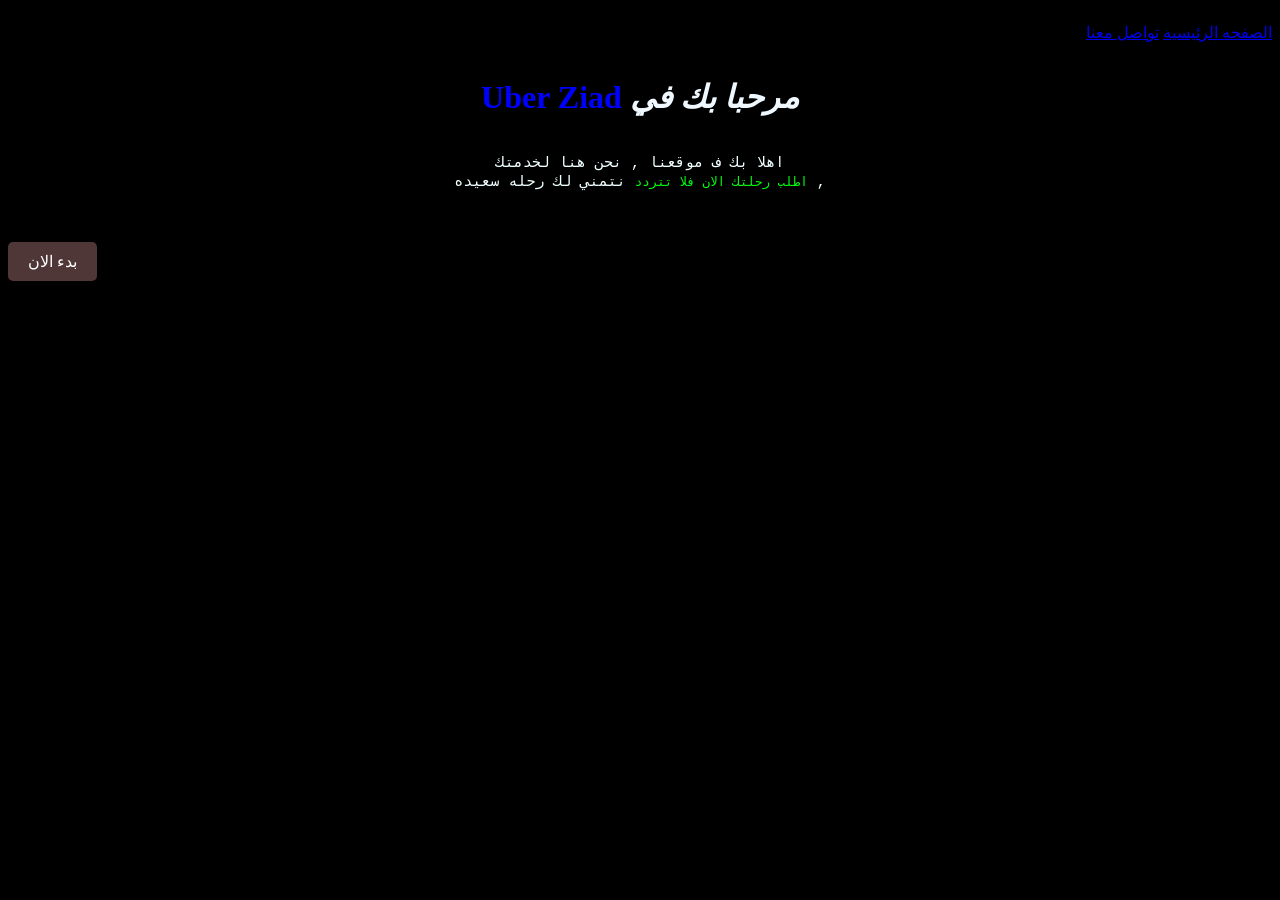
<file: index.html>
<!-- <!DOCTYPE html>
<html lang="en">
<head>
    <meta charset="UTF-8">
    <meta name="viewport" content="width=device-width, initial-scale=1.0">
    <title>ال20 الف</title>
    <link rel="stylesheet" href="main.css">
    <link rel="stylesheet" href="main.js">
</head>


<header>
    <a href="https://www.google.com" target="_blank">google</a> 
    <a href="" target="_blank">css</a>
    <a href="https://www.youtube.com" target="_blank">youtube</a>
</header>
<body class="mm">
<div>
    <h1 id="ll">Name Coffee</h1>
    <P>الترحيب ومن ثم ادخال الزر
        وهيتم تحويلك فورا الي قائمه المنيو ل طلب الاورد<br></P>
    <p id="l">Welcome to Ziad café <br>
        We wish you a happy time </P>
    <p id="l">Welcome to Ziad café <br>
        We wish you a happy time </P>
    <p id="l">Welcome to Ziad café <br>
        We wish you a happy time </P>
    <p id="l">Welcome to Ziad café <br>
        We wish you a happy time </P>
        <p id="l">Welcome to Ziad café <br>
            We wish you a happy time </P>
            <p id="l">Welcome to Ziad café <br>
                We wish you a happy time </P>
            <p id="l">Welcome to Ziad café <br>
                We wish you a happy time </P>
            <p id="l">Welcome to Ziad café <br>
                We wish you a happy time </P>
<!-- <link rel="stylesheet" href="main.css"> -->
<!-- <br>
<br>
<br>
<br>
<br> 
    <form >
        <label type="submit"  va></label>
    </form> 
<button id="ziad" onclick="nextFunction()">التالي</button>

<style>
#ll{ 
    padding:10px ;
    padding-right:-100%;
    padding-left:50px;
    width:40%;
    margin-left:  auto;
    margin-right: auto ;
    /* border: 5px  solid; */
    border-color: purple
    } 
    
    span{
        background-color: rgb(70, 24, 138);
    }
    
    .mm{
        border-color: rgb(0, 0, 0);  
    }
    
    .o{
        font: size 15pxpc;
        background: aqua;
    }
    
    body{
    background-image: url(c:/Users/ziad/Downloads/milkyway-8190232_1280.jpg);
    background-repeat: no-repeat;
    background-size: cover;
    overflow:auto;
}

div{
    color: beige;
    }
    
    #ziad{
        /* background-color: purple; */
        color: rebeccapurple;
        text-shadow: 4px 3px 5px purple;
        text-align: center;
        width:50px;
        margin-left: auto;
        margin-right: auto;
    }
</style>
</body>
</html>  -->
<!-- <!DOCTYPE html> -->





<html lang="ar">
    <head>
        <meta charset="UTF-8">
        <meta name="viewport" content="width=device-width, initial-scale=1.0">
        <link rel="stylesheet" href="two.js">
        <!-- <link rel="stylesheet" href="two.css">  -->
        <title>Man Driver</title>
    </head>
    <style>
        body{
            background: linear-gradient(rgba(0,0,0,0.5),rgba(0,0,0,0.5)),url(c:/Users/ziad/Downloads/biker-407123_1920.jpg);
            background-color: black;
            background-size: cover;
            background-position: center;

        }  
        h1{
            color: aliceblue;
            text-align: center;
            z-index: 100;
        }
        strong{
            color: blue;
            transform: skew(-15deg , -10deg);
            -webkit-transform: skew(-15deg , -10deg);
        }
button {
  padding: 10px 20px;
  font-size: 16px;
  background-color: #4f3737;
  color: white;
  border: none;
  border-radius: 5px;
    cursor: pointer;
}

button:hover {
    background-color: #45a049;
}
p{
    color:azure;
    text-align: center;
}
nav{
    background-color: rgb(0, 0, 0);
    color: aliceblue;
    margin: auto;
    padding: 15px 0px;
    text-align: right;
}



p{
            font-family: 'Courier New', Courier, monospace; /* اختيار خط يشبه الكتابة */
            font-size: 15px;
            display: inline-block;
            white-space: nowrap; /* لمنع النص من الانتقال إلى السطر التالي */
            overflow: hidden; /* إخفاء النص الذي لم يظهر بعد */
            border-right: 3px solid black; /* لمحاكاة المؤشر */
            animation: typing 2s steps(110) 1s forwards, blink-caret 0.75s step-end infinite;
        }

        /* التأثير الذي يكتب النص */
        @keyframes typing {
            from {
                width: 0;
            }
            to {
                width: 100%;
            }
        }

        /* تأثير التومض للمؤشر */
        @keyframes blink-caret {
            50% {
                border-color: transparent;
            }
        }

    </style>
    <body>
        <nav>
            <a href="index.html"  >الصفحه الرئيسيه</a>
            <a href="last.html"> تواصل معنا</a>
        </nav>
    <h1><strong>Uber Ziad</strong> <i>مرحبا بك في </i> </h1>
    <p>اهلا بك ف موقعنا , نحن هنا لخدمتك<br > <small style="color: #00ff0d;">اطلب رحلتك الان فلا تتردد</small> نتمني لك رحله سعيده ,</p>
<br>
<br>
<br>
    <a href="page1.html">
            <button style="mix-blend-mode: difference;" >بدء الان</button>
        </a>
    </body>
            </html>
</file>
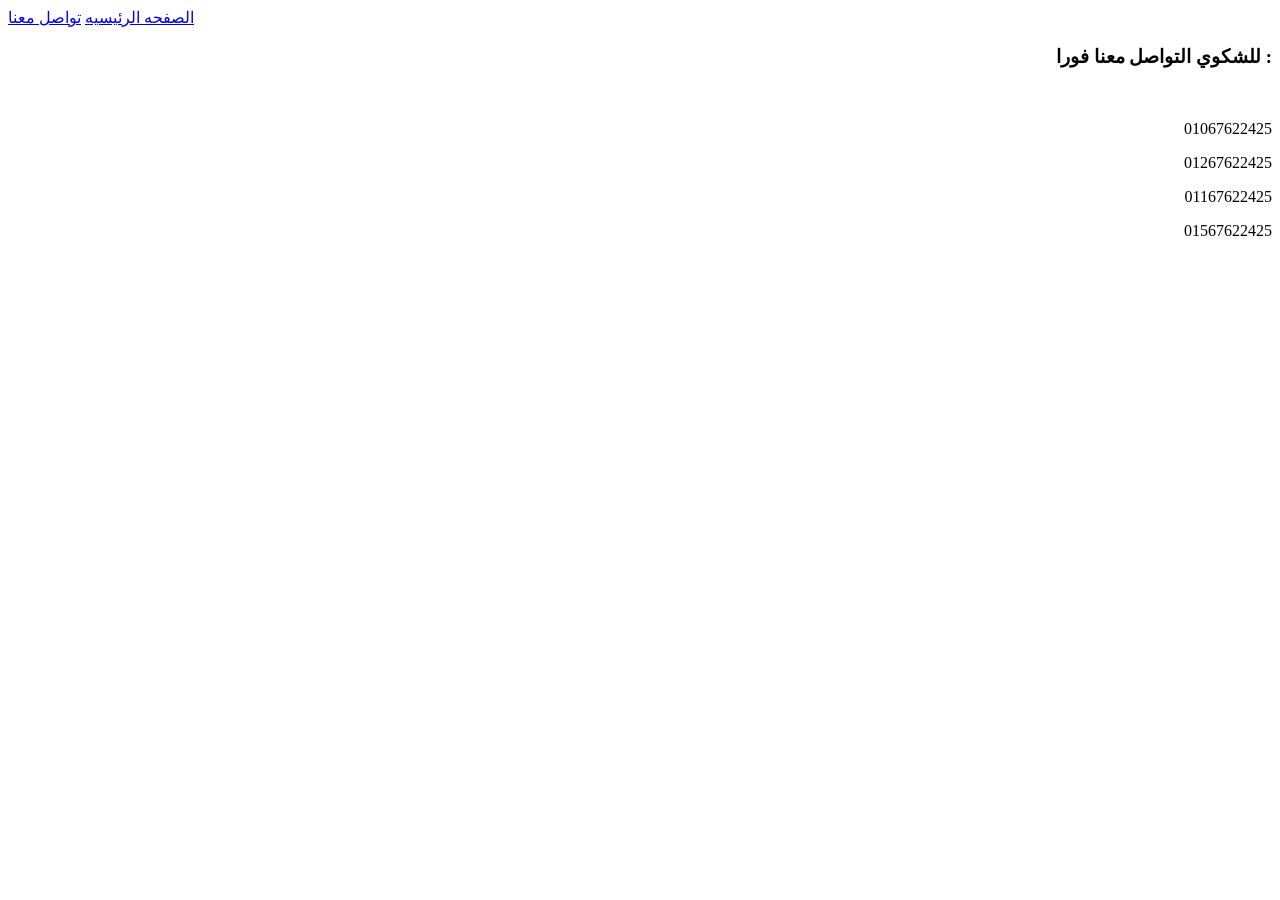
<file: last.html>
<html lang="en"><head>
    <meta charset="UTF-8">
    <meta name="viewport" content="width=device-width, initial-scale=1.0">
    <title>تواصل معنا</title>
</head>
<body>
    <nav>
        <a href="page1.html">الصفحه الرئيسيه</a>
        <a href="last.html"> تواصل معنا</a>
    </nav>
<div style="text-align: right;">   
    <h3>للشكوي التواصل معنا فورا  :</h3>
    <br>
    <p>01067622425</p>
    <p>01267622425</p>
    <p>01167622425</p>
    <p>01567622425</p>
    <br> 
</div>

</body></html>
</file>
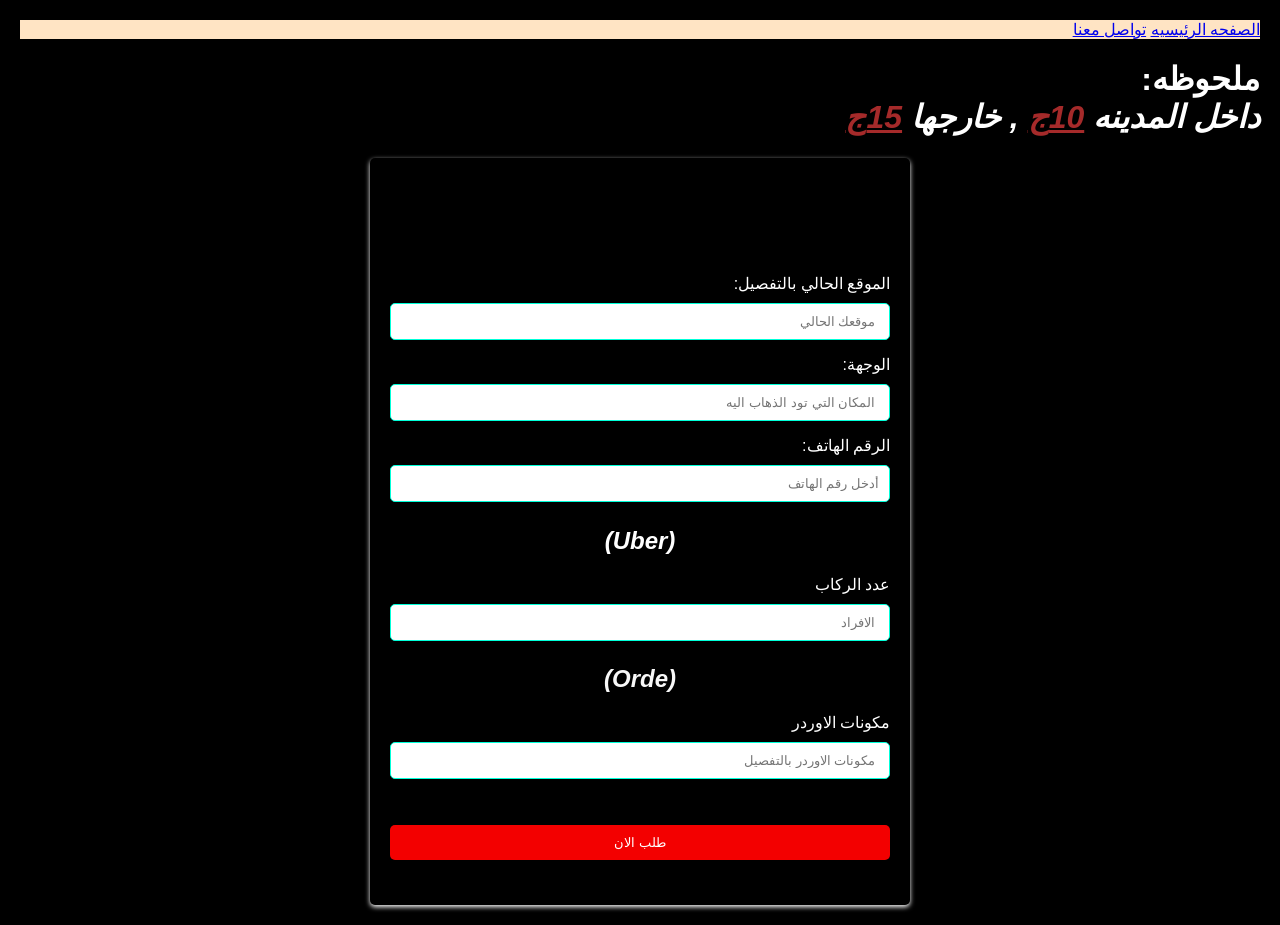
<file: page1.html>
<html lang="ar"><head>
    <meta charset="UTF-8">
    <meta name="viewport" content="width=device-width, initial-scale=1.0">
    <link rel="stylesheet" href="two.js">
    <link rel="stylesheet" href="two.css">
    <title>Man Driver</title>
</head>
<body>
    <nav style="background-color: bisque; ">
        <a href="page1.html">الصفحه الرئيسيه</a>
        <a href="last.html"> تواصل معنا</a>
    </nav>
<h1 style="color: rgb(255, 255, 255);"> ملحوظه: <br>  <i>داخل المدينه <u style="color: brown;">10ج</u> , خارجها <u style="color: brown;">15ج</u></i></h1>
    <div class="container">
        <h2 style="color:rgb(0, 0, 0); text-align:left;"> <u> : Enter this data </u></h2>
        <br>
        <label for="currentLocation"> الموقع الحالي بالتفصيل:</label>
        <input type="text" id="currentLocation" placeholder=" موقعك الحالي" required="">
        
        <label for="destination">الوجهة:</label>
        <input type="text" id="destination" placeholder=" المكان التي تود الذهاب اليه" required="">
        
        <label for="destination">الرقم الهاتف:</label>
        <input type="text" id="destination" placeholder="أدخل رقم الهاتف" required="">

        <h2 style="color: rgb(255, 255, 255); text-align:center;"><em>(Uber)</em> </h2>
        <label for="destination">عدد الركاب</label>
        <input type="number" min="1" max="2" id="destination" placeholder=" الافراد ">            

        <h2 style="color: rgb(248, 248, 248); text-align:center;"> <em>(Orde)</em>  </h2>
        <label for="destination"> مكونات الاوردر  </label>
        <input type="text" id="destination" placeholder=" مكونات الاوردر بالتفصيل">
        <br>
        <br>
        <br>
        <button id="submitButton">طلب الان</button>
        <div id="message" style="margin-top: 20px;"></div>
    </div>
    </body>
        </html>
</file>
<file: two.css>
/* #ll{ 
padding:10px ;
padding-right:-100%;
padding-left:50px;
width:40%;
margin-left:  auto;
margin-right: auto ;
/* border: 5px  solid; */
/* border-color: purple
}

span{
    background-color: rgb(70, 24, 138);
}

.mm{
    border-color: rgb(0, 0, 0);  
}

.o{
    font: size 15pxpc;
    background: aqua;
} */
/* 
body{
background-image: url(c:/Users/ziad/Downloads/milkyway-8190232_1280.jpg);
background-repeat: no-repeat;
background-size: cover;
overflow:auto;
}

div{
    color: beige;
}

#ziad{
    /* background-color: purple; */
    /* color: rebeccapurple;
    text-shadow: 4px 3px 5px purple;
    text-align: center;
} */ 
















body {
    direction: rtl;
    font-family: Arial, sans-serif;
    background-color: #f4f4f4;
    margin: 0;
    padding: 20px;
    background-color: rgb(0, 0, 0);
    /* background-image: url(c:/Users/ziad/Downloads/milkyway-8190232_1280.jpg); */
}
.container {
    max-width: 500px;
    margin: auto;
    background: #3c11b3;
    padding: 20px;
    border-radius: 5px;
    box-shadow: 0 2px 5px rgb(255, 255, 255);
    background: linear-gradient(rgba(0,0,0,0.3),rgba(0,0,0,0.3)),url(c:/Users/ziad/Downloads/man-3639100_1280.jpg);
    background-size:contain;

    
}
h1 {
text-align: right;
}
label {
    color: rgb(255, 255, 255);
    display: block;
    margin: 10px 0 5px;
}
input, select, button {
    width: 100%;
    padding: 10px;
    margin: 5px 0;
    border: 1px solid #00ffd9;
    border-radius: 5px;
}
button {
    background-color: #f30000;
    color: rgb(255, 255, 255);
    border: none;
    cursor: pointer;
}
button:hover {
    background-color: #00ff04;
}
#cssx{
    behavior: smoth;
}
</file>
